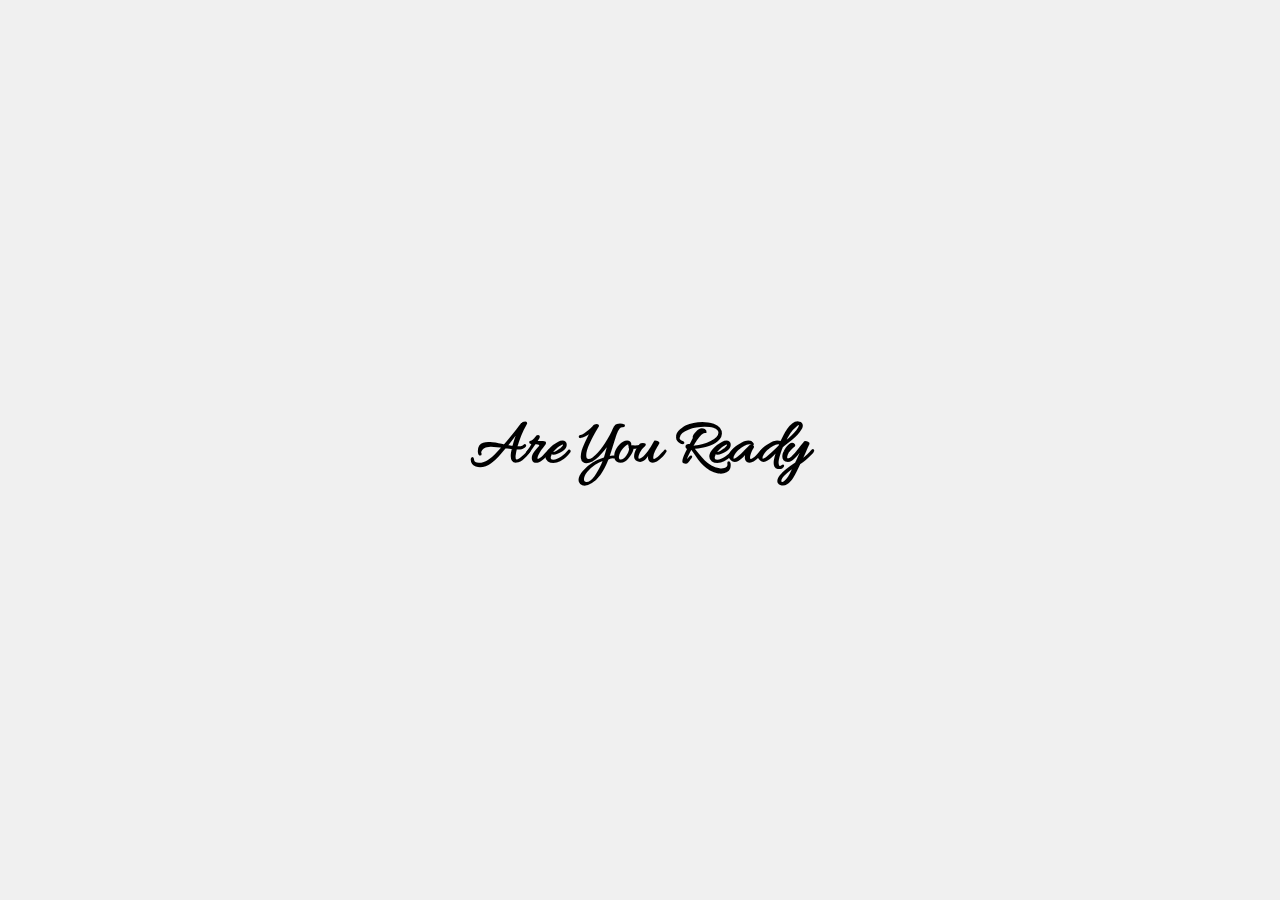
<file: index.html>
<!DOCTYPE html>
<html lang="en">
<head>
    <meta charset="UTF-8">
    <meta name="viewport" content="width=device-width, initial-scale=1.0">
    <title>Are You Ready?</title>
    <style>
        body {
            margin: 0;
            padding: 0;
            display: flex;
            justify-content: center;
            align-items: center;
            height: 100vh;
            background-color: #f0f0f0;
        }

        h1 {
            font-family: 'Allura', cursive;
            font-size: 4rem;
            text-align: center;
        }
    </style>
    <link rel="stylesheet" href="https://fonts.googleapis.com/css2?family=Allura&display=swap">
</head>
<body>
    <h1>Are You Ready</h1>
</body>
</html>
</file>
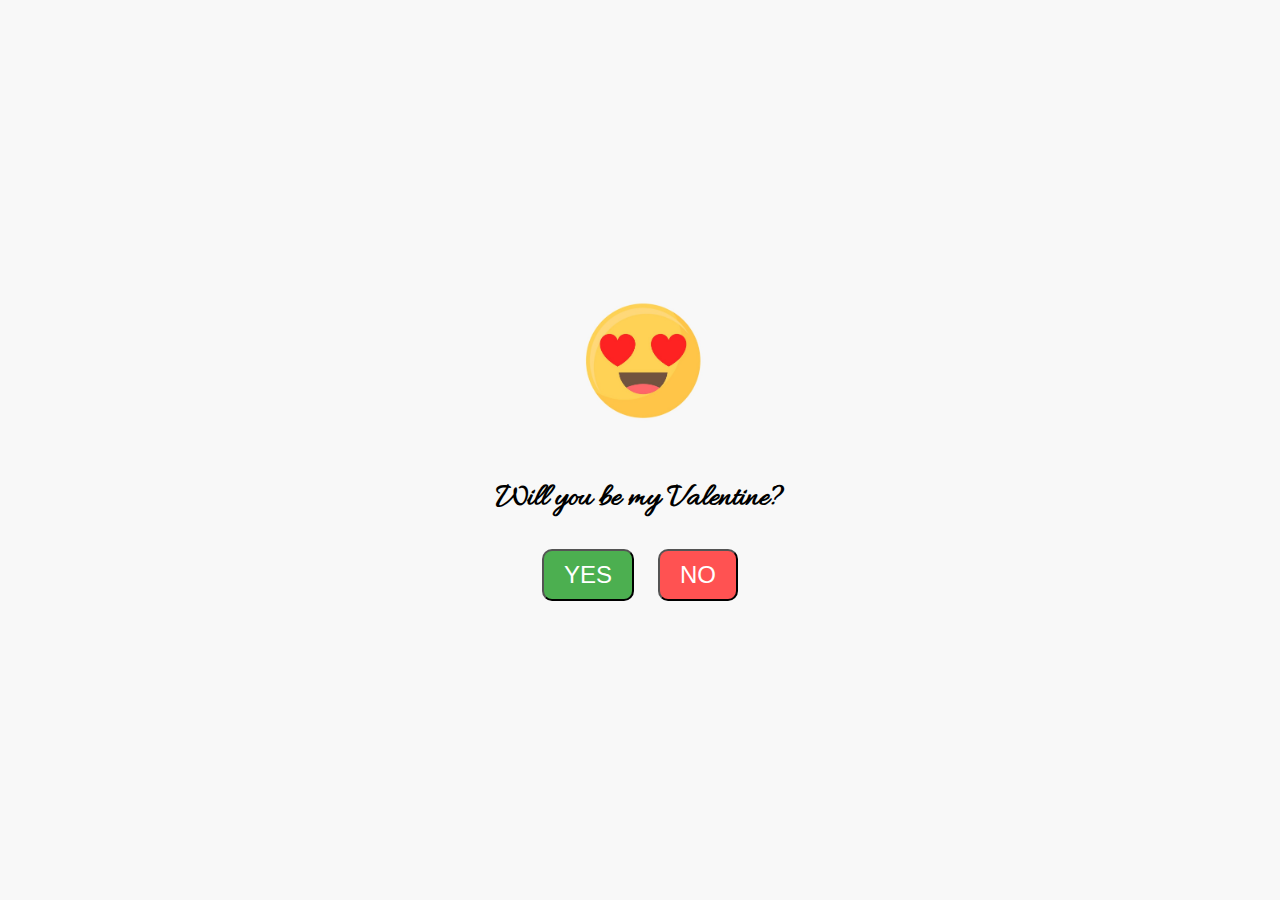
<file: nasubbu/index.html>
<!DOCTYPE html>
<html lang="en">
<head>
    <meta charset="UTF-8">
    <meta name="viewport" content="width=device-width, initial-scale=1.0">
    <link rel="stylesheet" href="style.css">
    <link rel="stylesheet" href="https://fonts.googleapis.com/css2?family=Allura&display=swap">
    <title>Valentine's Day</title>
</head>
<body>
    <div class="container">
        <img src="images/1.jpg" alt="Smiling Face" class="smiling-image">
        <h1 class="valentine-text">Will you be my Valentine?</h1>
        <button id="yesButton">YES</button>
        <button id="noButton">NO</button>
    </div>
    <script src="script.js"></script>
</body>
</html>
</file>
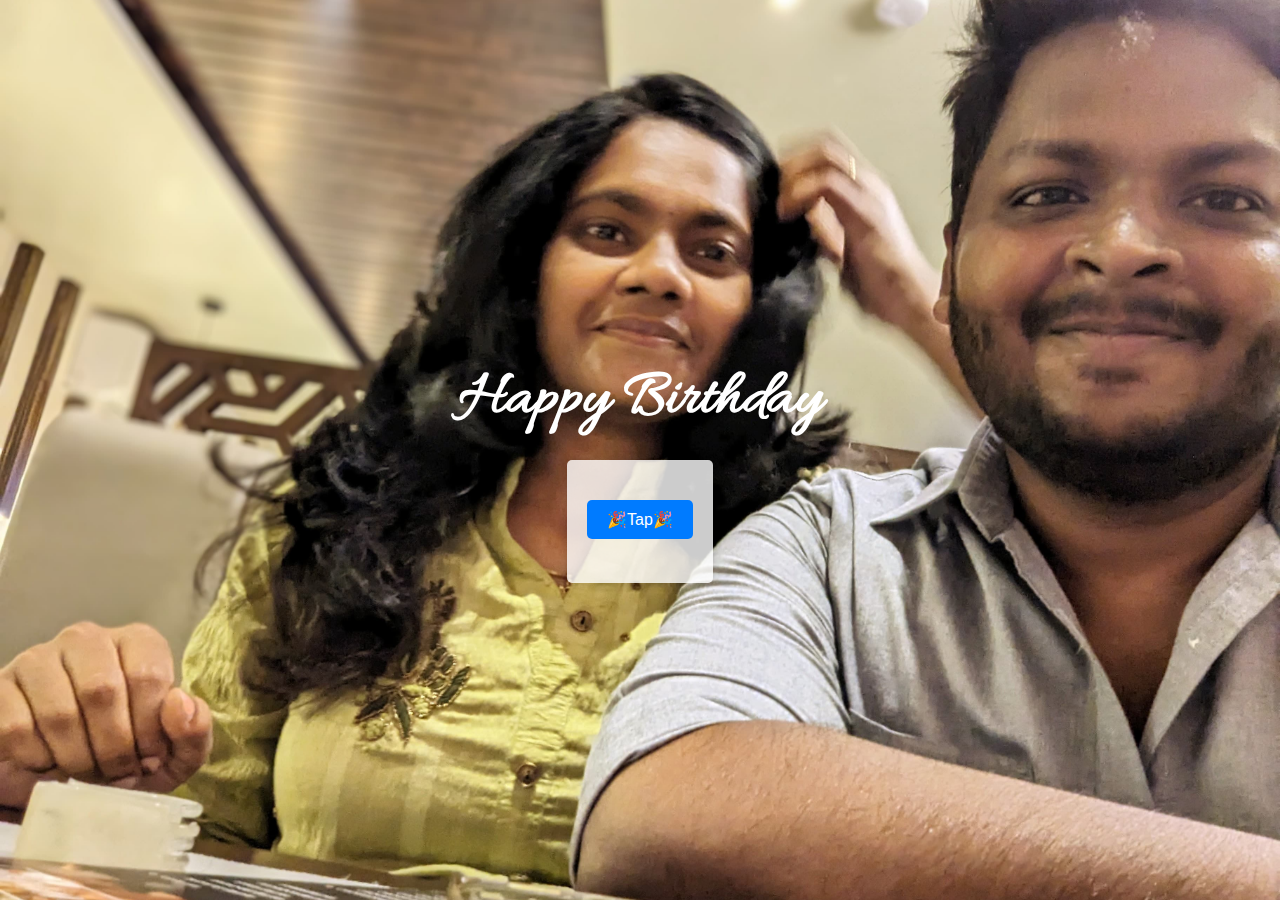
<file: Subbu/index.html>
<!DOCTYPE html>
<html lang="en">
<head>
    <meta charset="UTF-8">
    <meta name="viewport" content="width=device-width, initial-scale=1.0">
    <title>🎉Happy Birthday🎉</title>
    <link href="https://fonts.googleapis.com/css2?family=Allura&display=swap" rel="stylesheet">
    <link href="https://fonts.googleapis.com/css2?family=Cookie&display=swap" rel="stylesheet"> <!-- Add this line to include the Cookie font -->

    <style>
        body {
            font-family: Arial, sans-serif;
            background-image: url('your-background-image.jpeg'); /* Replace with the URL of your background image */
            background-size: cover;
            background-repeat: no-repeat;
            background-position: center;
            margin: 0;
            padding: 0;
            display: flex;
            flex-direction: column;
            justify-content: center;
            align-items: center;
            min-height: 100vh;
        }

        .birthday-heading {
            font-family: 'Allura', cursive;
            font-size: 64px; /* Increased font size for the "Happy Birthday" text */
            color: #fff; /* Text color for the heading */
            margin-bottom: 20px;
        }

        .typing-box {
            font-family: 'Cookie', cursive; /* Use the Cookie font for the typing box */
            background-color: rgba(255, 255, 255, 0.8);
            padding: 20px;
            border-radius: 5px;
            box-shadow: 0 0 10px rgba(0, 0, 0, 0.2);
            text-align: center;
            max-width: 80%;
        }

        .typing-text {
            font-size: 24px;
            white-space: pre-line;
        }

        .play-button {
            background-color: #007bff;
            color: #fff;
            border: none;
            padding: 10px 20px;
            border-radius: 5px;
            cursor: pointer;
            font-size: 16px;
            margin-top: 20px;
        }

        .play-button:focus {
            outline: none;
        }

        @media (max-width: 768px) {
            .typing-box {
                max-width: 95%;
            }

            .typing-text {
                font-size: 18px;
            }
        }
    </style>
</head>
<body>
    <h1 class="birthday-heading">Happy Birthday</h1>
    <div class="typing-box">
        <button class="play-button" id="startTyping">🎉Tap🎉</button>
        <p class="typing-text"></p>
    </div>

    <script>
        const startButton = document.getElementById('startTyping');
        const typingText = document.querySelector('.typing-text');
        const textToType = "జాబిల్లి కోసం ఆకాశమల్లే వేచాను నీ రాకకై...\n ee paata lo antha ardam unda ani nuvvu intha dooranga unte telustundi\n Na jeevithaniki veluguniche andhaala Vennelaku...,\nHappy Birthday🎉🎉";
        let charIndex = 0;

        startButton.addEventListener('click', () => {
            startButton.style.display = 'none';
            function typeCharacter() {
                if (charIndex < textToType.length) {
                    typingText.textContent += textToType.charAt(charIndex);
                    charIndex++;
                    setTimeout(typeCharacter, 50);
                }
            }

            typeCharacter();
        });
    </script>
</body>
</html>
</file>
<file: nasubbu/style.css>
body {
    display: flex;
    align-items: center;
    justify-content: center;
    height: 100vh;
    margin: 0;
    background-color: #f8f8f8;
    font-family: 'Allura', cursive; /* Apply Allura font to the whole page */
}

.container {
    text-align: center;
}

.smiling-image {
    width: 150px; /* Adjust the width as needed */
    height: 150px; /* Adjust the height as needed */
    margin-bottom: 10px;
    border-radius: 10px; /* Rounded edges for the image */
}

button {
    font-size: 1.5rem;
    padding: 10px 20px;
    margin: 10px;
    border-radius: 10px; /* Rounded edges for the buttons */
    cursor: pointer;
}

#yesButton {
    background-color: #4caf50; /* Green color for YES button */
    color: #fff; /* White text color for contrast */
}

#noButton {
    background-color: #ff5252; /* Red color for NO button */
    color: #fff; /* Whi
</file>
